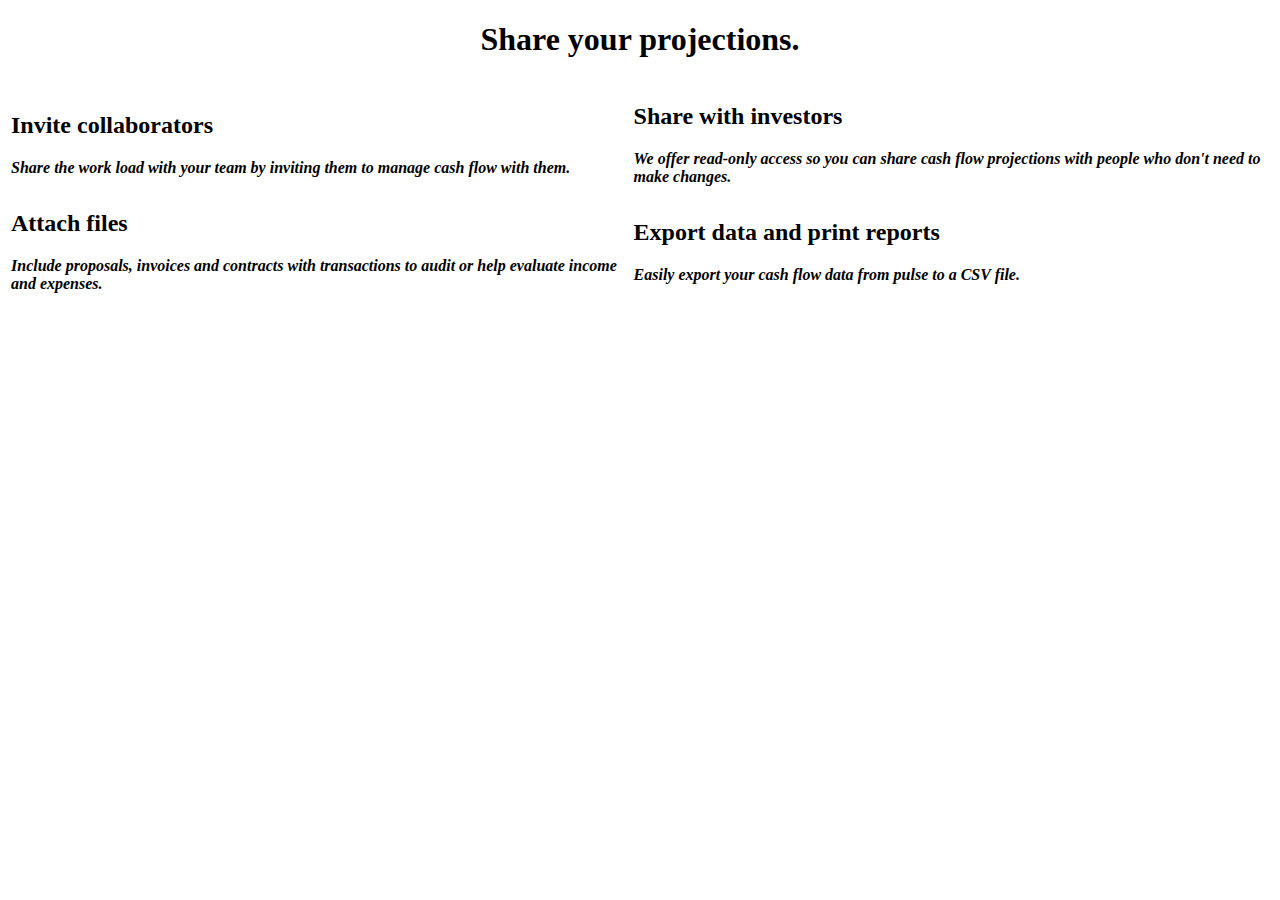
<file: FOR SOM APRIL 2023/mansi/first.html>
<!DOCTYPE html>
<html lang="en">

<head>
    <meta charset="UTF-8">
    <meta http-equiv="X-UA-Compatible" content="IE=edge">
    <meta name="viewport" content="width=device-width, initial-scale=1.0">
    <title>Document</title>
    <link rel="stylesheet" href="css/first.css">
</head>

<body>
    <center>
        <h1>Share your projections.</h1>
    </center>
    <table>
        <tr>
            <td>
                <h2>Invite collaborators</h2>
                <b><em>Share the work load with your team by inviting them to manage cash flow with them.</em></b>
            </td>
            <td>
                <h2>Share with investors</h2>
                <b><em>We offer read-only access so you can share cash flow projections with people who don't need to
                        make changes.</em></b>
            </td>
        </tr>
        <tr>
            <td>
                <h2>Attach files</h2>
                <b><em>Include proposals, invoices and contracts with transactions to audit or help evaluate income and
                        expenses.</em></b>
            </td>
            <td>
                <h2>Export data and print reports</h2>
                <b><em>Easily export your cash flow data from pulse to a CSV file.</em></b>
            </td>
        </tr>
    </table>
</body>

</html>
</file>
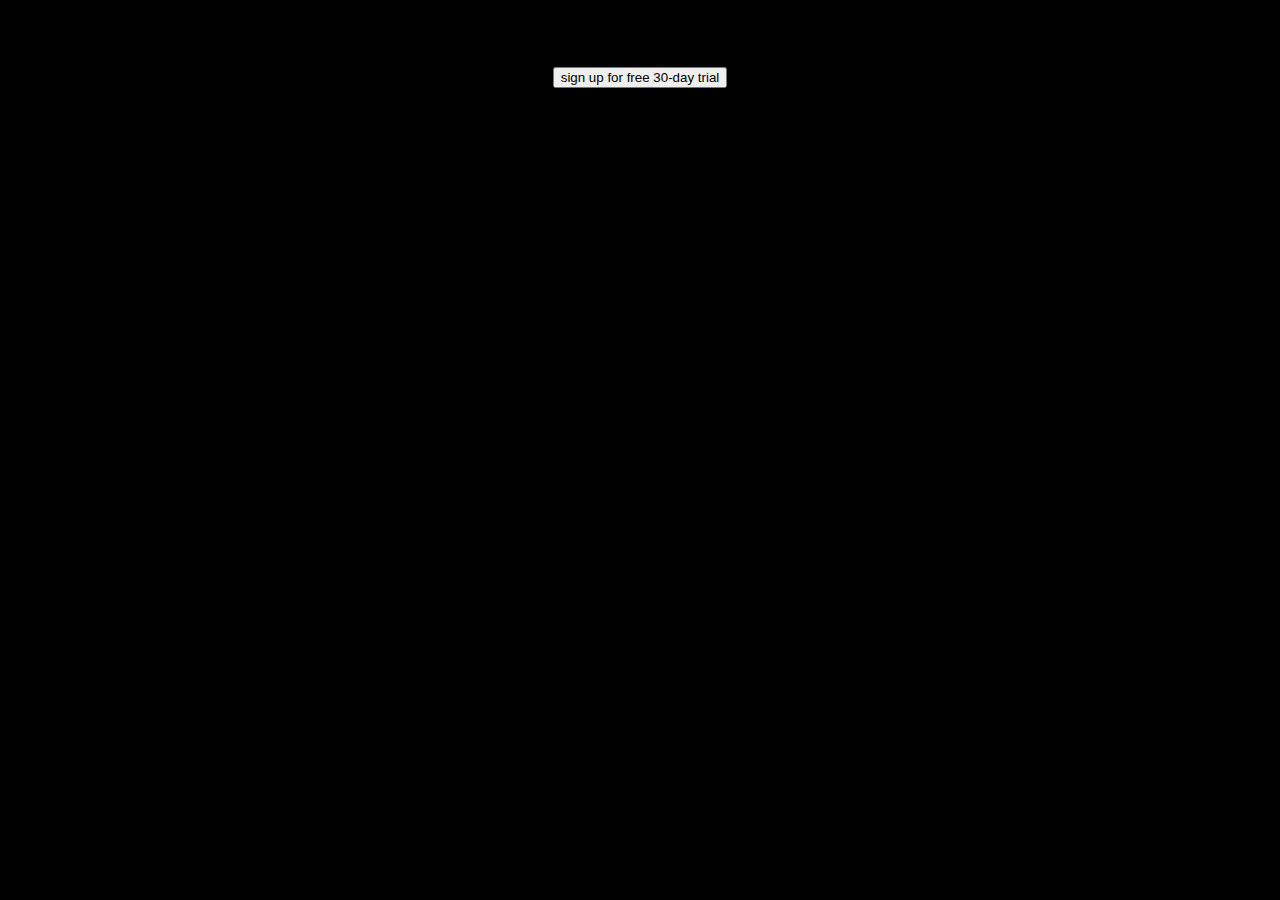
<file: FOR SOM APRIL 2023/mansi/last.html>
<!DOCTYPE html>
<html lang="en">

<head>
    <meta charset="UTF-8">
    <meta http-equiv="X-UA-Compatible" content="IE=edge">
    <meta name="viewport" content="width=device-width, initial-scale=1.0">
    <title>Document</title>
    <link rel="stylesheet" href="css/last.css">
</head>

<body style=background-color:black; >
    <center>
        <h2>PULSE</h2>
        <p><button> sign up for free 30-day trial </button></p>
        <table>
            <tr>
                <td>Product</td>
                <td>Company</td>
                <td>Resources</td>
            </tr>
            <tr>
                <td>Features</td>
                <td>Customer Stories</td>
                <td>Support</td>
            </tr>
            <tr>
                <td>Pricing</td>
                <td>About</td>
                <td>Blog</td>
            </tr>
            <tr>
                <td>Sign up</td>
                <td>Contact</td>
            </tr>
        </table>
    </center>
</body>

</html>
</file>
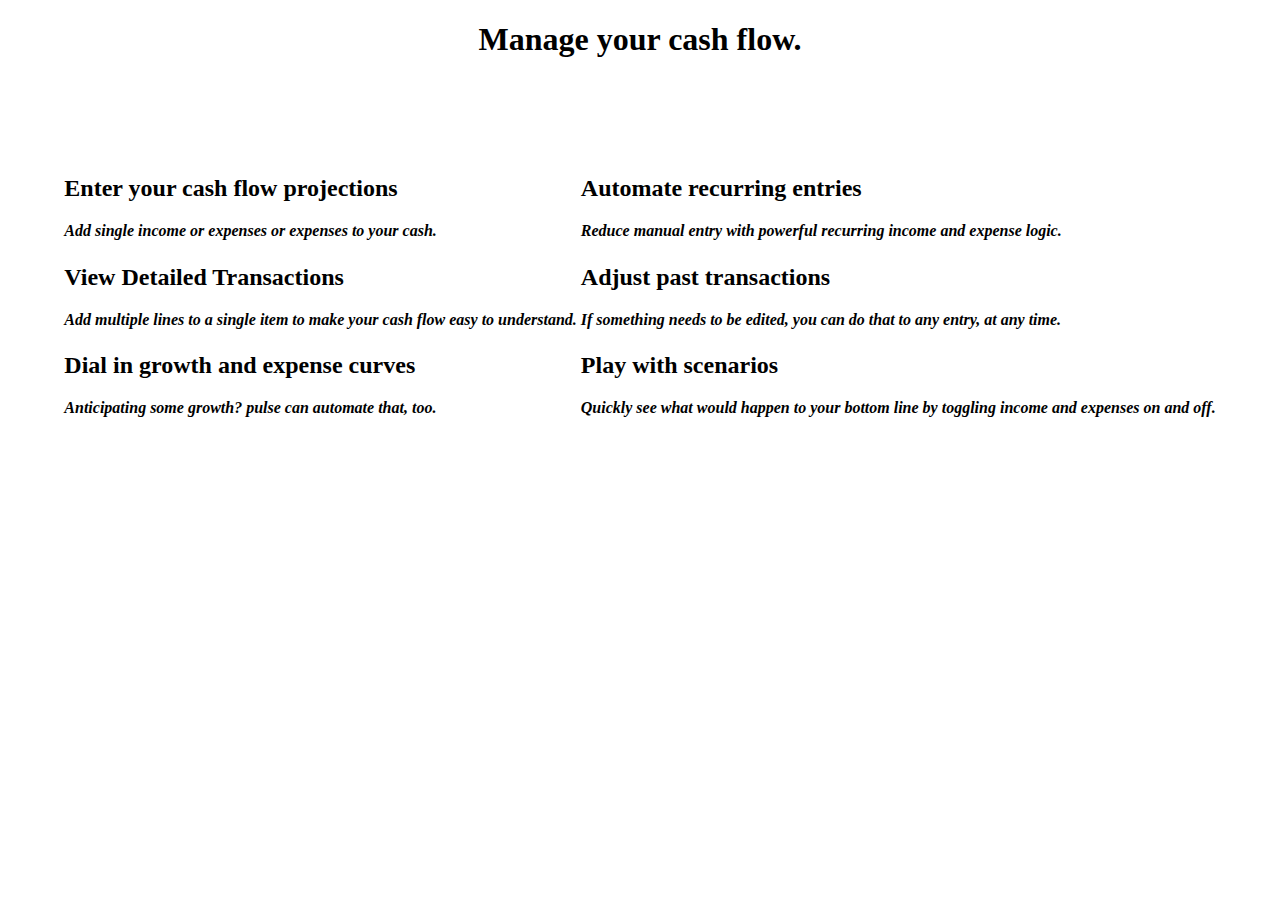
<file: FOR SOM APRIL 2023/mansi/second.html>
<!DOCTYPE html>
<html lang="en">

<head>
    <meta charset="UTF-8">
    <meta http-equiv="X-UA-Compatible" content="IE=edge">
    <meta name="viewport" content="width=device-width, initial-scale=1.0">
    <title>Document</title>
    <link rel="stylesheet" href="css/second.css">
</head>

<body>
    <center>
        <h1>Manage your cash flow.</h1>
    </center>
    <center>
        <table>
            <tr>
                <td>
                    <h2>Enter your cash flow projections </h2>
                    <em><b>Add single income or expenses or expenses to your cash.</b></em>
                </td>
                <td>
                    <h2>Automate recurring entries</h2>
                    <em><b>Reduce manual entry with powerful recurring income and expense logic.</b></em>
                </td>
            </tr>
            <br><br>
            <tr>
                <td>
                    <h2>View Detailed Transactions</h2>
                    <em><b>Add multiple lines to a single item to make your cash flow easy to understand.</b></em>
                </td>
                <td>
                    <h2>Adjust past transactions</h2>
                    <em><b>If something needs to be edited, you can do that to any entry, at any time.</b></em>
                </td>
            </tr>
            <br><br>
            <tr>
                <td>
                    <h2>Dial in growth and expense curves</h2>
                    <em><b>Anticipating some growth? pulse can automate that, too.</b></em>
                </td>
                <td>
                    <h2>Play with scenarios </h2>
                    <em><b>Quickly see what would happen to your bottom line by toggling income and expenses on and
                            off.</b></em>
                </td>
            </tr>
        </table>
    </center>
</body>

</html>
</file>
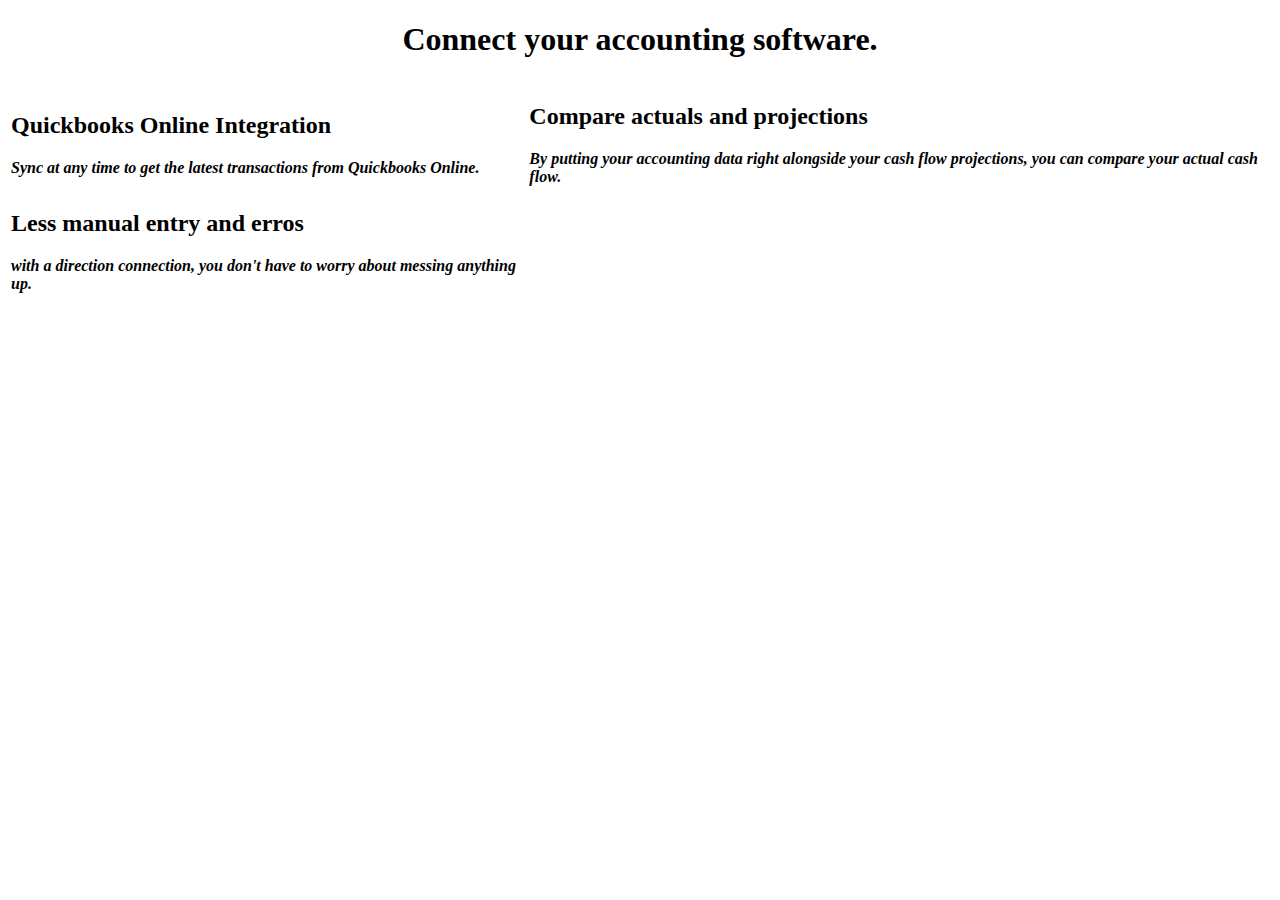
<file: FOR SOM APRIL 2023/mansi/third.html>
<!DOCTYPE html>
<html lang="en">

<head>
    <meta charset="UTF-8">
    <meta http-equiv="X-UA-Compatible" content="IE=edge">
    <meta name="viewport" content="width=device-width, initial-scale=1.0">
    <title>Document</title>
    <link rel="stylesheet" href="css/third.css">
</head>

<body>
    <center>
        <h1>Connect your accounting software.</h1>
    </center>
    <table>
        <tr>
            <td>
                <h2>Quickbooks Online Integration</h2>
                <b><em>Sync at any time to get the latest transactions from Quickbooks Online.</em></b>
            </td>
            <td>
                <h2>Compare actuals and projections</h2>
                <b><em>By putting your accounting data right alongside your cash flow projections, you can compare your
                        actual cash flow.</em></b>
            </td>
        </tr>
        <tr>
            <td>
                <h2>Less manual entry and erros</h2>
                <b><em>with a direction connection, you don't have to worry about messing anything up.</em></b>
            </td>
        </tr>
    </table>
</body>

</html>
</file>
<file: FOR SOM APRIL 2023/mansi/css/first.css>
.section-2 h4 {
    color: #845EC2;
}

.section-1 td {
    color:#212529;
}
</file>
<file: FOR SOM APRIL 2023/mansi/css/last.css>
.section-8 h1 {
    color:  #ffffff;
    font-weight: 600 ;
}

.section-8 table tr td {
    color: black;
    padding:5px;
    line-height: 40px;
    width: 400px;    
}


.section-8 table{
    font-size: 20px;
    
}

.section-8 table thead tr td{
    font-size: 20px;
    font-weight: 700;
    color: white;
}

.btn-1 {
    background-color: #73eda8;
    border: 0;
    border-radius: 15px;
    height: 70px;
    width: 400px;
    font-size: 25px;
    color: rgb(4, 2, 0);
}
.btn-1:hover {
    color: rgb(240, 250, 240);
}

.section-8 table tr td:hover {
    color: rgb(255, 255, 255);
}
</file>
<file: FOR SOM APRIL 2023/mansi/css/second.css>
.section-3 h1 {
    color: rgb(27, 76, 106);
}

.section-3 h4 {
    color:#845EC2;
}

.section-3 td {
    color: #212529;
}
</file>
<file: FOR SOM APRIL 2023/mansi/css/third.css>
.section-5 h4 {
    color: #845EC2;
}

.section-5 td {
    color: #212529;
}
</file>
